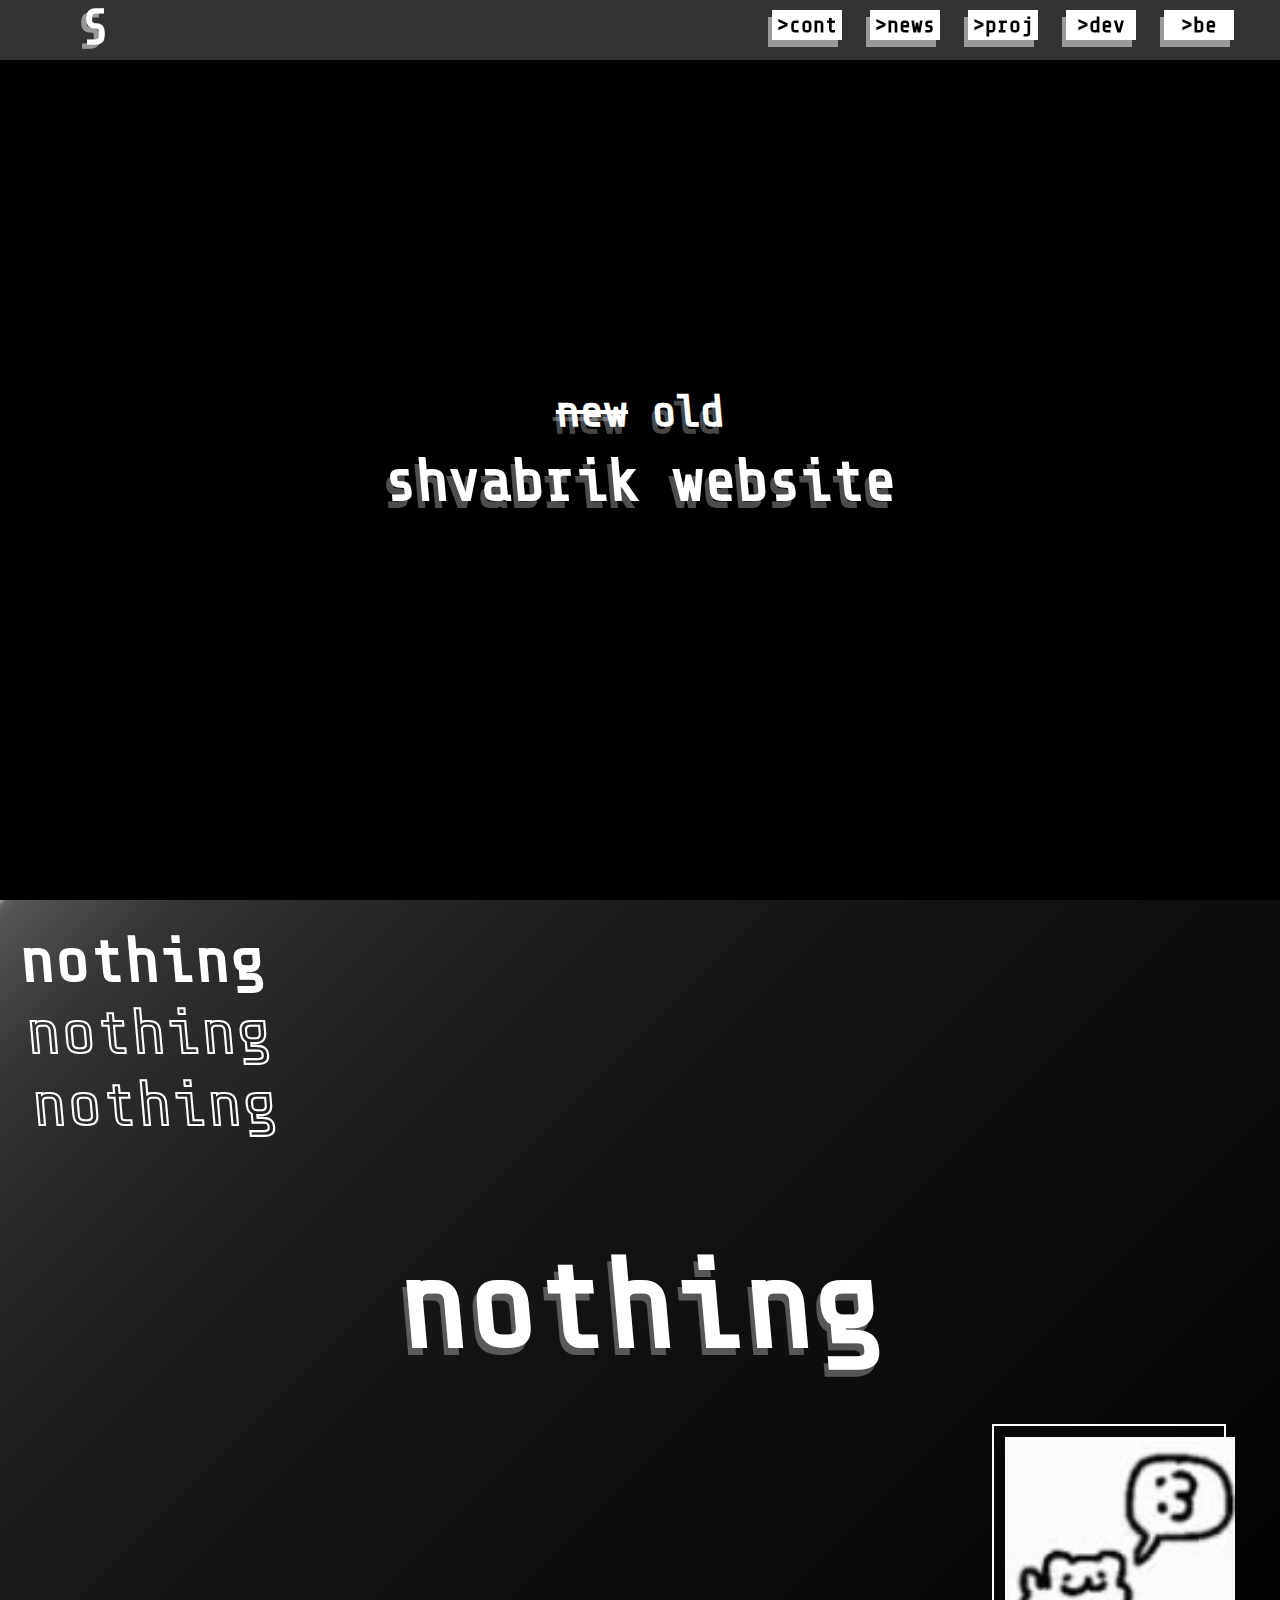
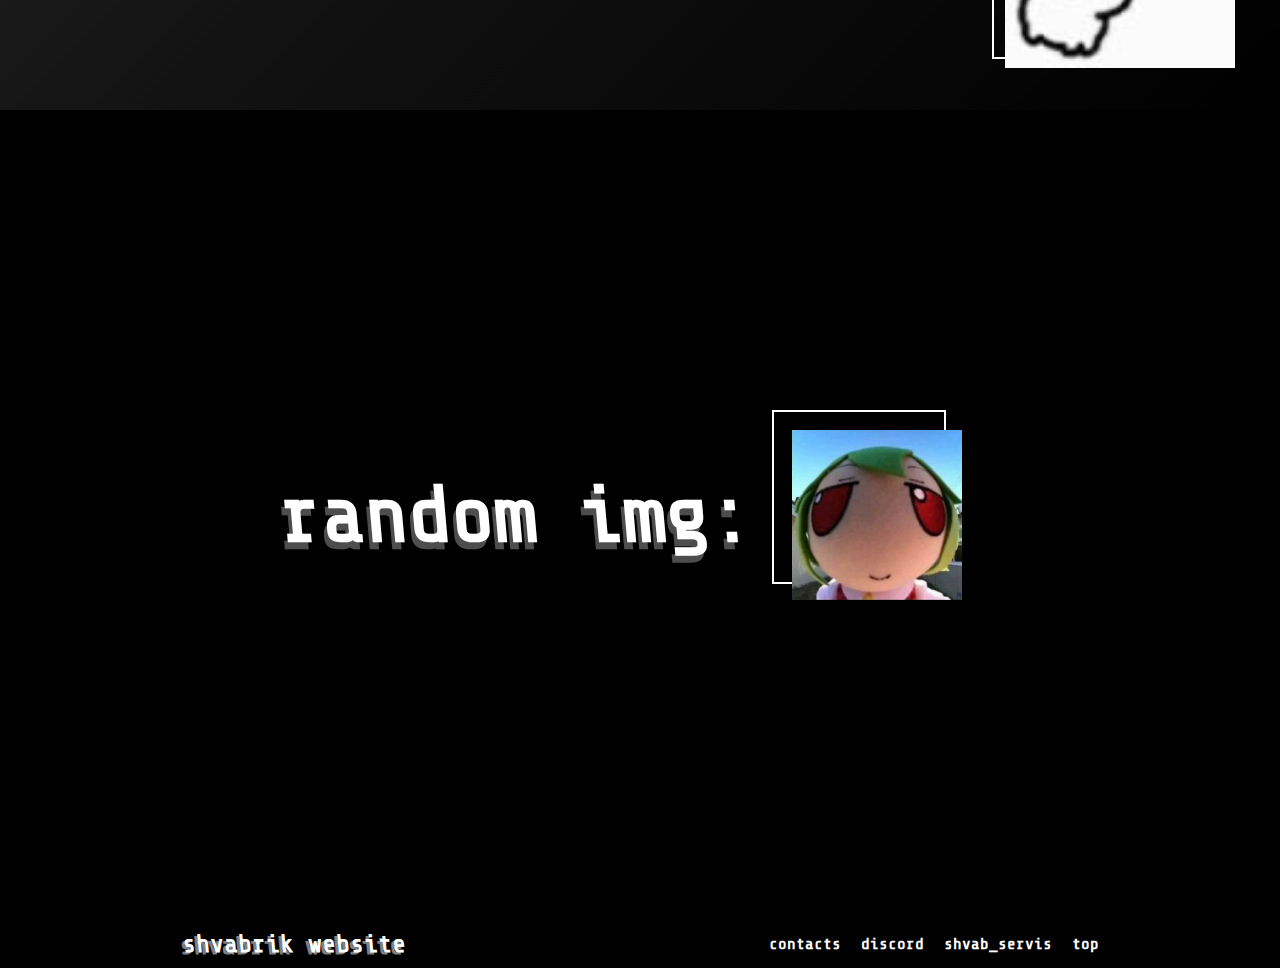
<file: Assets/Old/index.html>
<!DOCTYPE html>
<html lang="en">
    <head>
        <meta charset="UTF-8">
        <meta name="viewport" content="width=device-width, initial-scale=1.0">
        <title>Main</title>
        <link href="index_style.css" rel="stylesheet"/>
        <link href="styles/global/default_style.css" rel="stylesheet"/>
        <link href="styles/global/header_style.css" rel="stylesheet"/>
        <link href="styles/global/footer_style.css" rel="stylesheet"/>
        <link href="styles/global/alt_header_style.css" rel="stylesheet"/>
    </head>
    <body>
        <header>
            <h1 style="color: white;">S</h1>
            <nav style="color: white;" class="menu fa-solid fa-bars fa-2xl">
                <ul>
                    <li class="list invisible">cont</li>
                    <li class="list invisible">news</li>
                    <li class="list invisible">proj</li>
                    <li class="list invisible">dev</li>
                    <li class="list invisible">be</li>
                </ul>
            </nav>
            <nav class="desktop">
                <ul>
                    <li class="button invisible"><a href="htmls/contacts.html">>cont</a></li>
                    <li class="button invisible"><a href="">>news</a></li>
                    <li class="button invisible"><a href="">>proj</a></li>
                    <li class="button invisible"><a href="">>dev</a></li>
                    <li class="button invisible"><a href="htmls/bebebe.html">>be</a></li>
                </ul>
            </nav>
        </header>
        <main>
            <div class="top" id="top">
                <h2 style="color: white;"><del>new</del> old</h2>
                <h1 style="color: white;">shvabrik website</h1>
            </div>
            <div class="center">
                <div class="c_top"><h5 style="color: white;">nothing <span style="color: rgba(255, 255, 255, 0); -webkit-text-stroke: 0.1px white;">nothing nothing</span></h5></div>
                <div class="c_center"><h2 style="color: white;">nothing</h2></div>
                <div class="c_bottom"><div class="img"><div class="bodern"></div><img src="media/IMG_3533.JPEG" alt=":3"></div></div>
            </div>
            <div class="bottom">
                <h2 style="color: white;">random img:</h2>
                <div class="img"><div class="bodern"></div><img src="media/IMG_0823.JPEG" alt="where is the photo?"></div>
            </div>
            <div class="alt_header">
                <p style="color: white;">oops, header doesn't work :(</p>
                <nav>
                    <ul>
                        <li class="button invisible"><a href="htmls/contacts.html">>cont</a></li>
                        <li class="button invisible"><a href="">>news</a></li>
                        <li class="button invisible"><a href="">>proj</a></li>
                        <li class="button invisible"><a href="">>dev</a></li>
                        <li class="button invisible"><a href="htmls/bebebe.html">>be</a></li>
                    </ul>
                </nav>
            </div>
        </main>
        <footer>
            <p style="color: white;">shvabrik website</p>
            <ul>
                <li class="invisible"><a href="htmls/contacts.html">contacts</a></li>
                <li class="invisible"><a href="https://discord.gg/7426WRwZDf" target="_blank">discord</a></li>
                <li class="invisible"><a href="htmls/shvabserv.html" target="blank">shvab_servis</a></li>
                <li class="invisible"><a href="#top">top</a></li>
            </ul>
        </footer>
    </body>
</html>
</file>
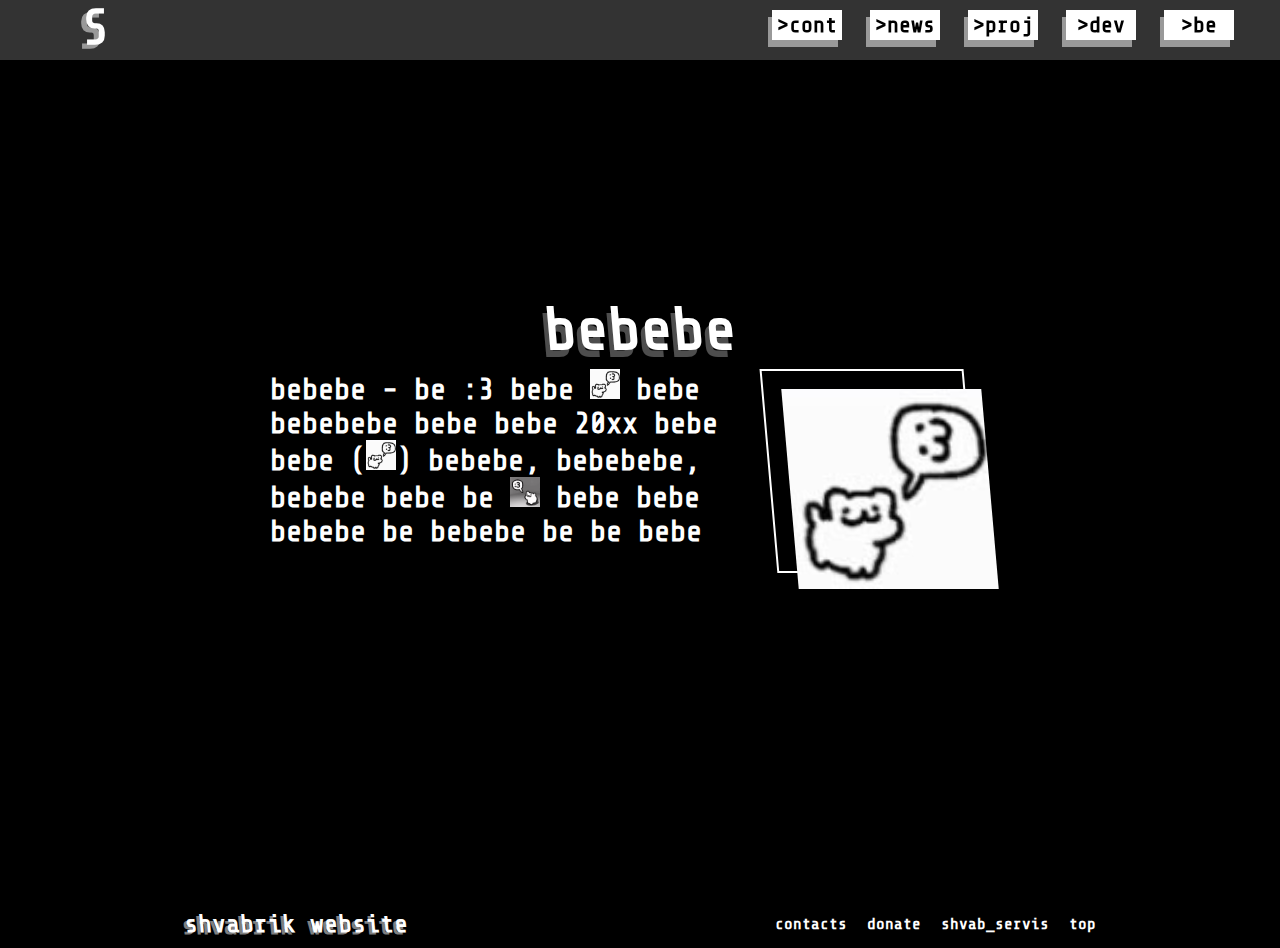
<file: htmls/bebebe.html>
<!DOCTYPE html>
<html lang="en">
    <head>
        <meta charset="UTF-8">
        <meta name="viewport" content="width=device-width, initial-scale=1.0">
        <title>bebebe</title>
        <link href="../styles/bebebe_style.css" rel="stylesheet"/>
        <link href="../styles/global/default_style.css" rel="stylesheet"/>
        <link href="../styles/global/header_style.css" rel="stylesheet"/>
        <link href="../styles/global/footer_style.css" rel="stylesheet"/>
        <link href="../styles/global/alt_header_style.css" rel="stylesheet"/>
    </head>
    <body>
        <header>
            <h1 style="color: white;">S</h1>
            <nav style="color: white;" class="menu fa-solid fa-bars fa-2xl">
                <ul>
                    <li class="list invisible">cont</li>
                    <li class="list invisible">news</li>
                    <li class="list invisible">proj</li>
                    <li class="list invisible">dev</li>
                    <li class="list invisible">be</li>
                </ul>
            </nav>
            <nav class="desktop">
                <ul>
                    <li class="button invisible"><a href="htmls/contacts.html">>cont</a></li>
                    <li class="button invisible"><a href="">>news</a></li>
                    <li class="button invisible"><a href="">>proj</a></li>
                    <li class="button invisible"><a href="">>dev</a></li>
                    <li class="button invisible"><a href="">>be</a></li>
                </ul>
            </nav>
        </header>
        <main>
            <div class="top">
                <h1 style="color: white;">bebebe</h1>
                <div class="container">
                        <p style="color: white;">bebebe - be :3 bebe  <img class="small" src="../media/IMG_3533.JPEG" alt=":3"> bebe bebebebe bebe bebe 20xx bebe bebe
                                                    (<img class="small" src="../media/IMG_3533.JPEG" alt="w:3">) bebebe, bebebebe, bebebe bebe be <img class="small" src="../media/IMG_6735.gif" alt=":3"> bebe bebe bebebe be bebebe be be bebe</p>
                    <div class="img"><div class="bodern"></div><img src="../media/IMG_3533.JPEG" alt="where is the photo?">
                    </div>
                </div>
            </div>
            <div class="center">

            </div>
            <div class="bottom">

            </div>
            <div class="alt_header">
                <p style="color: white;">oops, header doesn't work :(</p>
                <nav>
                    <ul>
                        <li class="button invisible"><a href="htmls/contacts.html">>cont</a></li>
                        <li class="button invisible"><a href="">>news</a></li>
                        <li class="button invisible"><a href="">>proj</a></li>
                        <li class="button invisible"><a href="">>dev</a></li>
                        <li class="button invisible"><a href="">>be</a></li>
                    </ul>
                </nav>
            </div>
        </main>
        <footer>
            <p style="color: white;">shvabrik website</p>
            <ul>
                <li class="invisible"><a href="htmls/contacts.html">contacts</a></li>
                <li class="invisible"><a href="">donate</a></li>
                <li class="invisible"><a href="">shvab_servis</a></li>
                <li class="invisible"><a href="">top</a></li>
            </ul>
        </footer>
    </body>
    </body>
</html>
</file>
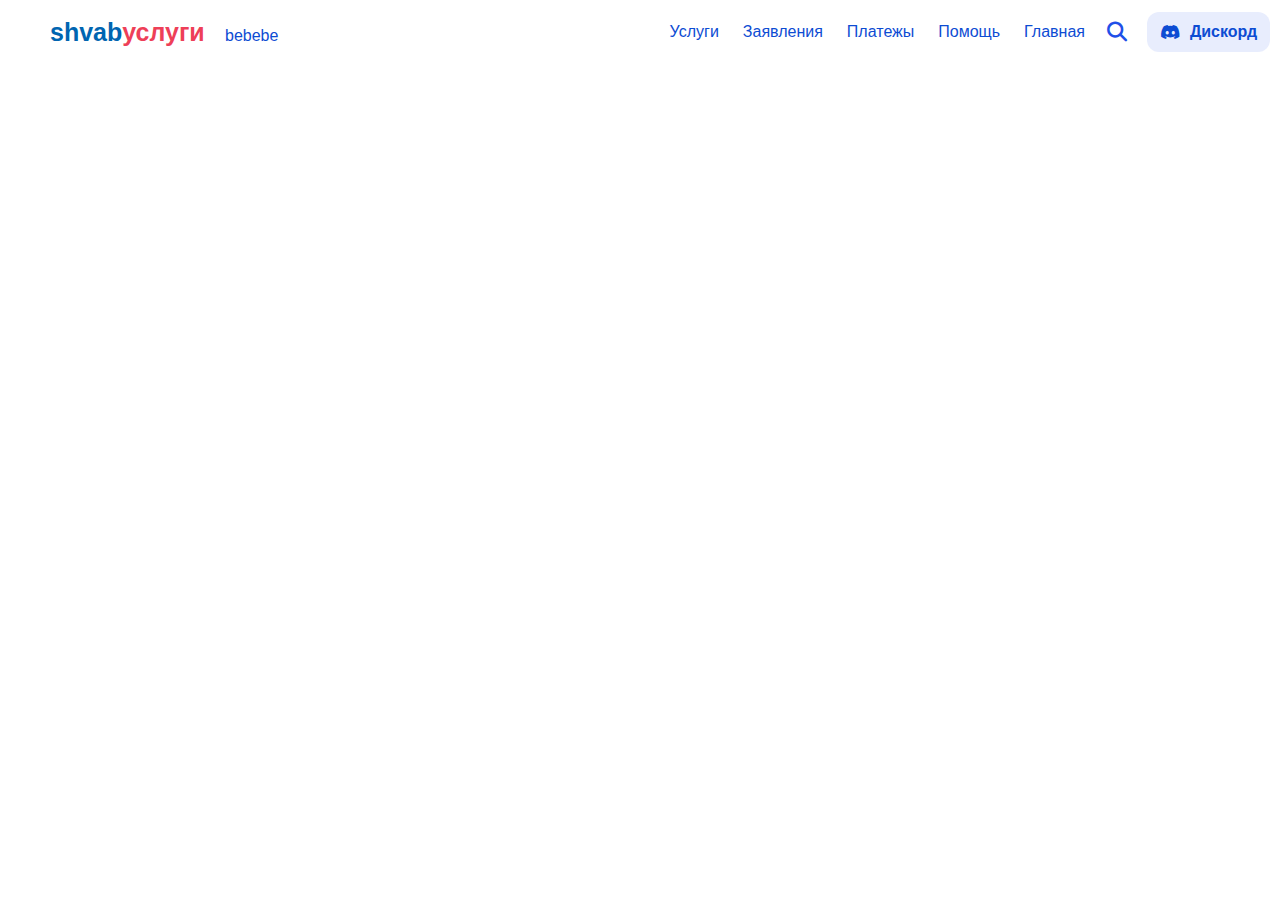
<file: htmls/shvabserv.html>
<!DOCTYPE html>
<html lang="ru">
    <head>
        <meta charset="UTF-8">
        <meta name="viewport" content="width=device-width, initial-scale=1.0">
        <title>shvabуслуги.рф</title>
        <link href="../styles/shvabserv_style.css" rel="stylesheet"/>
    </head>
    <body>
        <header>
            <div class="center">
                <div class="container">
                    <nav class="menu fa-solid fa-bars fa-2xl" style="margin: 10px; color: rgb(31, 80, 232);">
                        <ul style="display: none;">
                            <li class="list invisible">Услуги</li>
                            <li class="list invisible">Заявления</li>
                            <li class="list invisible">Платежы</li>
                            <li class="list invisible">Помощь</li>
                            <li class="list invisible">Главная</li>
                        </ul>
                    </nav>
                    <div class="logo">
                        <h1 style="color: rgb(0, 101, 177);">shvab</h1>
                        <h1 style="color: rgb(238, 63, 88);">услуги</h1>
                    </div>
                    <p>bebebe</p>
                </div>
                <div class="container">
                    <nav class="normal">
                        <ul>
                            <li class="invisible"><a href="">Услуги</a></li>
                            <li class="invisible"><a href="">Заявления</a></li>
                            <li class="invisible"><a href="">Платежы</a></li>
                            <li class="invisible"><a href="">Помощь</a></li>
                            <li class="invisible"><a href="">Главная</a></li>
                            <il class="invisible" style="margin: 10px;"><i class="fa-solid fa-magnifying-glass fa-lg" style="color: rgb(31, 80, 232);"></i></il>
                        </ul>
                    </nav>
                    <a href="" class="discord"><i class="fa-brands fa-discord"></i>Дискорд</a>
                </div>
            </div>
        </header>
        <main>
            <div class="top">
                <div class="cart">

                </div>

            </div>
        </main>
    </body>
</html>
</file>
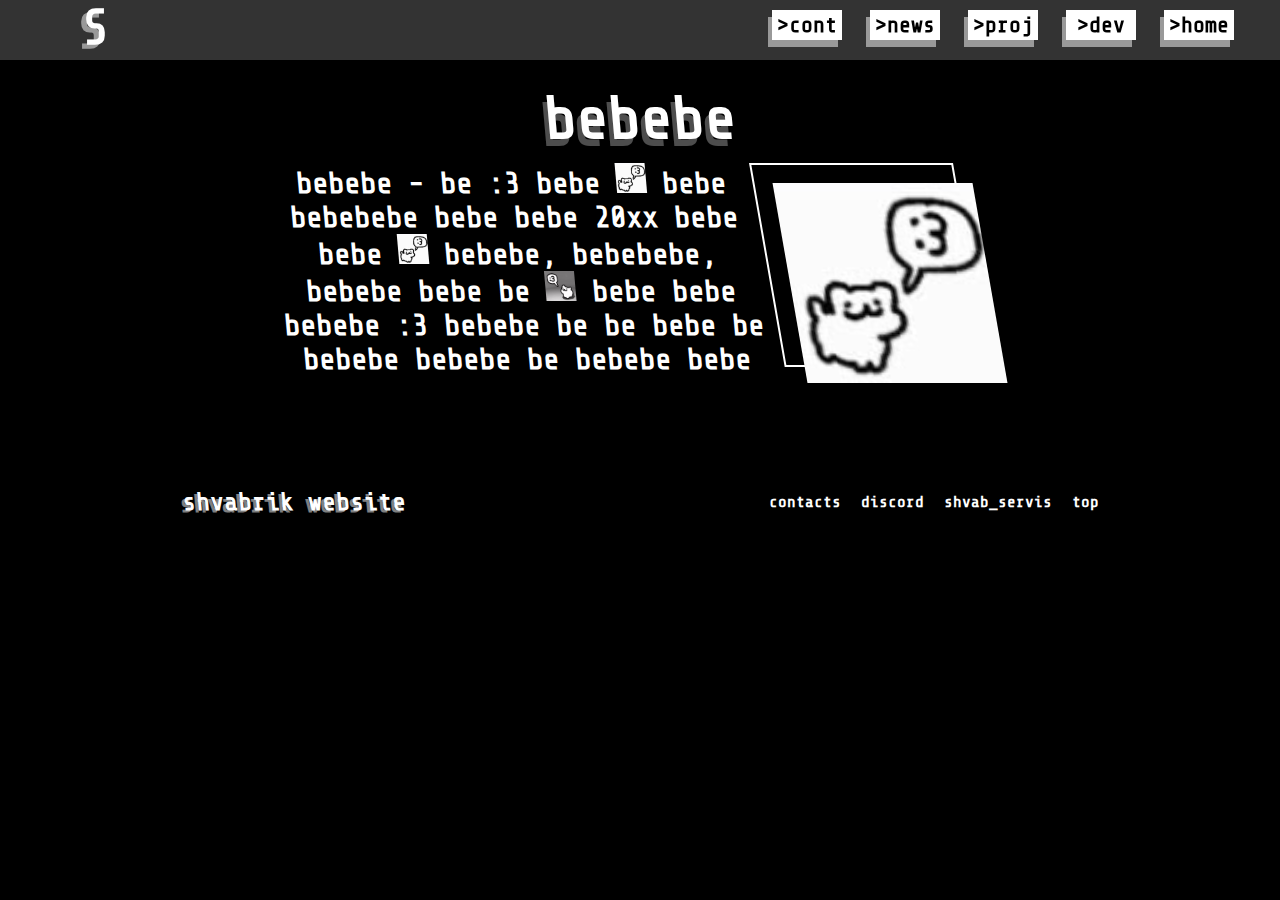
<file: Assets/Old/htmls/bebebe.html>
<!DOCTYPE html>
<html lang="en">
    <head>
        <meta charset="UTF-8">
        <meta name="viewport" content="width=device-width, initial-scale=1.0">
        <title>bebebe</title>
        <link href="../styles/bebebe_style.css" rel="stylesheet"/>
        <link href="../styles/global/default_style.css" rel="stylesheet"/>
        <link href="../styles/global/header_style.css" rel="stylesheet"/>
        <link href="../styles/global/footer_style.css" rel="stylesheet"/>
        <link href="../styles/global/alt_header_style.css" rel="stylesheet"/>
    </head>
    <body>
        <header>
            <h1 style="color: white;">S</h1>
            <nav style="color: white;" class="menu fa-solid fa-bars fa-2xl">
                <ul>
                    <li class="list invisible">cont</li>
                    <li class="list invisible">news</li>
                    <li class="list invisible">proj</li>
                    <li class="list invisible">dev</li>
                    <li class="list invisible">be</li>
                </ul>
            </nav>
            <nav class="desktop">
                <ul>
                    <li class="button invisible"><a href="contacts.html">>cont</a></li>
                    <li class="button invisible"><a href="">>news</a></li>
                    <li class="button invisible"><a href="">>proj</a></li>
                    <li class="button invisible"><a href="">>dev</a></li>
                    <li class="button invisible"><a href="../index.html">>home</a></li>
                </ul>
            </nav>
        </header>
        <main>
            <div class="top" id="top">
                <h1 style="color: white;">bebebe</h1>
                <div class="container">
                    <p style="color: white;">bebebe - be :3 bebe  <img class="small" src="../media/IMG_3533.JPEG" alt=":3"> bebe bebebebe bebe bebe 20xx bebe bebe <img class="small" src="../media/IMG_3533.JPEG" alt=":3"> bebebe, bebebebe, bebebe bebe be <img class="small" src="../media/IMG_6735.gif" alt=":3"> <span>bebe bebe bebebe :3 bebebe be be bebe be bebebe bebebe be bebebe bebe</span></p>
                    <div class="img"><div class="bodern"></div><img src="../media/IMG_3533.JPEG" alt="where is the photo?"></div>
                </div>
            </div>
            <div class="center">

            </div>
            <div class="bottom">

            </div>
            <div class="alt_header">
                <p style="color: white;">oops, header doesn't work :(</p>
                <nav>
                    <ul>
                        <li class="button invisible"><a href="contacts.html">>cont</a></li>
                        <li class="button invisible"><a href="">>news</a></li>
                        <li class="button invisible"><a href="">>proj</a></li>
                        <li class="button invisible"><a href="">>dev</a></li>
                        <li class="button invisible"><a href="../index.html">>home</a></li>
                    </ul>
                </nav>
            </div>
        </main>
        <footer>
            <p style="color: white;">shvabrik website</p>
            <ul>
                <li class="invisible"><a href="contacts.html">contacts</a></li>
                <li class="invisible"><a href="https://discord.gg/7426WRwZDf" target="blank">discord</a></li>
                <li class="invisible"><a href="shvabserv.html">shvab_servis</a></li>
                <li class="invisible"><a href="#top">top</a></li>
            </ul>
        </footer>
    </body>
    </body>
</html>
</file>
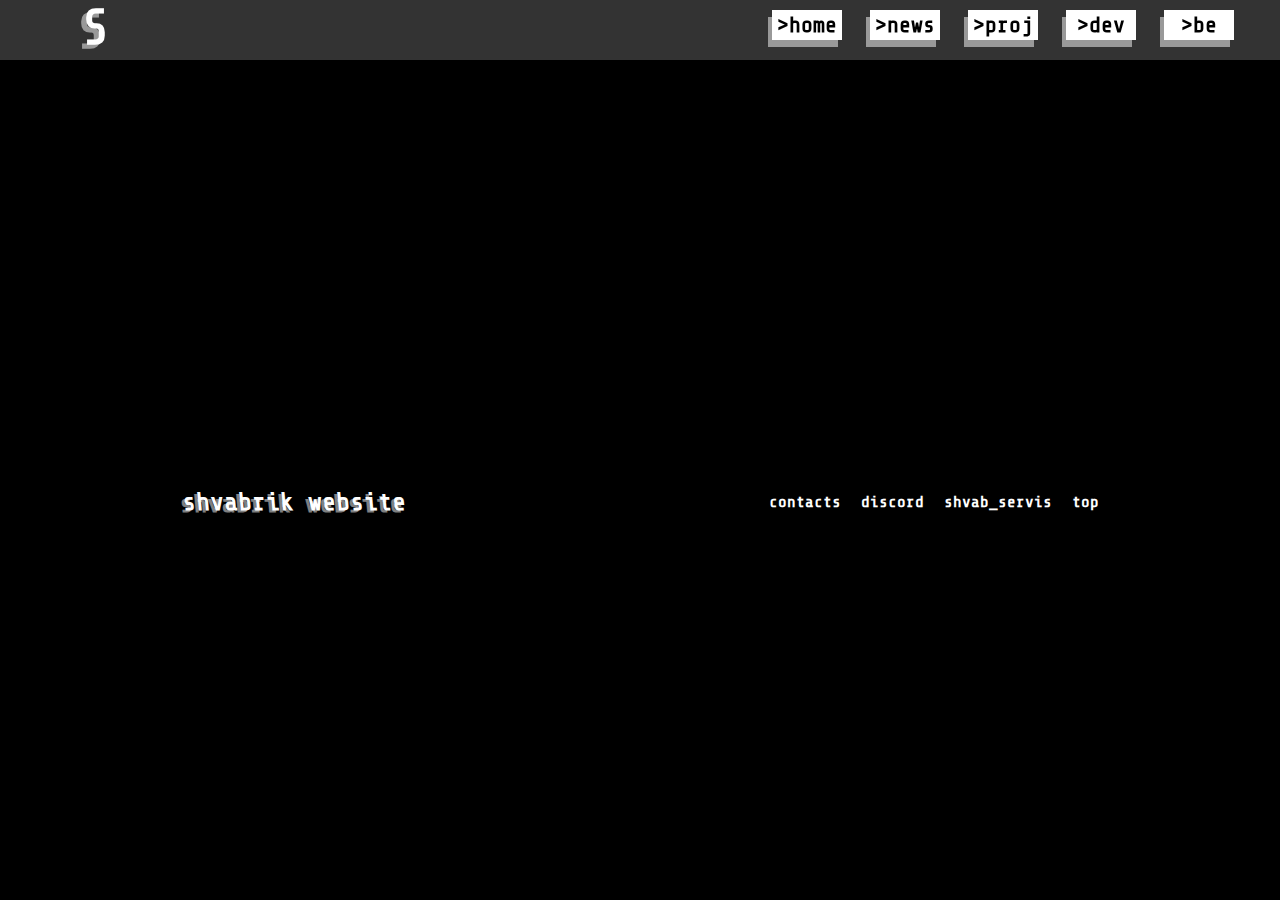
<file: Assets/Old/htmls/contacts.html>
<!DOCTYPE html>
<html lang="en">
    <head>
        <meta charset="UTF-8">
        <meta name="viewport" content="width=device-width, initial-scale=1.0">
        <title>bebebe</title>
        <link href="../styles/bebebe_style.css" rel="stylesheet"/>
        <link href="../styles/global/default_style.css" rel="stylesheet"/>
        <link href="../styles/global/header_style.css" rel="stylesheet"/>
        <link href="../styles/global/footer_style.css" rel="stylesheet"/>
        <link href="../styles/global/alt_header_style.css" rel="stylesheet"/>
    </head>
    <body>
        <header>
            <h1 style="color: white;">S</h1>
            <nav style="color: white;" class="menu fa-solid fa-bars fa-2xl">
                <ul>
                    <li class="list invisible">cont</li>
                    <li class="list invisible">news</li>
                    <li class="list invisible">proj</li>
                    <li class="list invisible">dev</li>
                    <li class="list invisible">be</li>
                </ul>
            </nav>
            <nav class="desktop">
                <ul>
                    <li class="button invisible"><a href="../index.html">>home</a></li>
                    <li class="button invisible"><a href="">>news</a></li>
                    <li class="button invisible"><a href="">>proj</a></li>
                    <li class="button invisible"><a href="">>dev</a></li>
                    <li class="button invisible"><a href="bebebe.html">>be</a></li>
                </ul>
            </nav>
        </header>
        <main>
            <div class="top" id="top">

            </div>
            <div class="center">

            </div>
            <div class="bottom">

            </div>
            <div class="alt_header">
                <p style="color: white;">oops, header doesn't work :(</p>
                <nav>
                    <ul>
                        <li class="button invisible"><a href="../index.html">>home</a></li>
                        <li class="button invisible"><a href="">>news</a></li>
                        <li class="button invisible"><a href="">>proj</a></li>
                        <li class="button invisible"><a href="">>dev</a></li>
                        <li class="button invisible"><a href="bebebe.html">>be</a></li>
                    </ul>
                </nav>
            </div>
        </main>
        <footer>
            <p style="color: white;">shvabrik website</p>
            <ul>
                <li class="invisible"><a href="contacts.html">contacts</a></li>
                <li class="invisible"><a href="https://discord.gg/7426WRwZDf" target="_blank">discord</a></li>
                <li class="invisible"><a href="shvabserv.html" target="_blank">shvab_servis</a></li>
                <li class="invisible"><a href="#top">top</a></li>
            </ul>
        </footer>
    </body>
    </body>
</html>
</file>
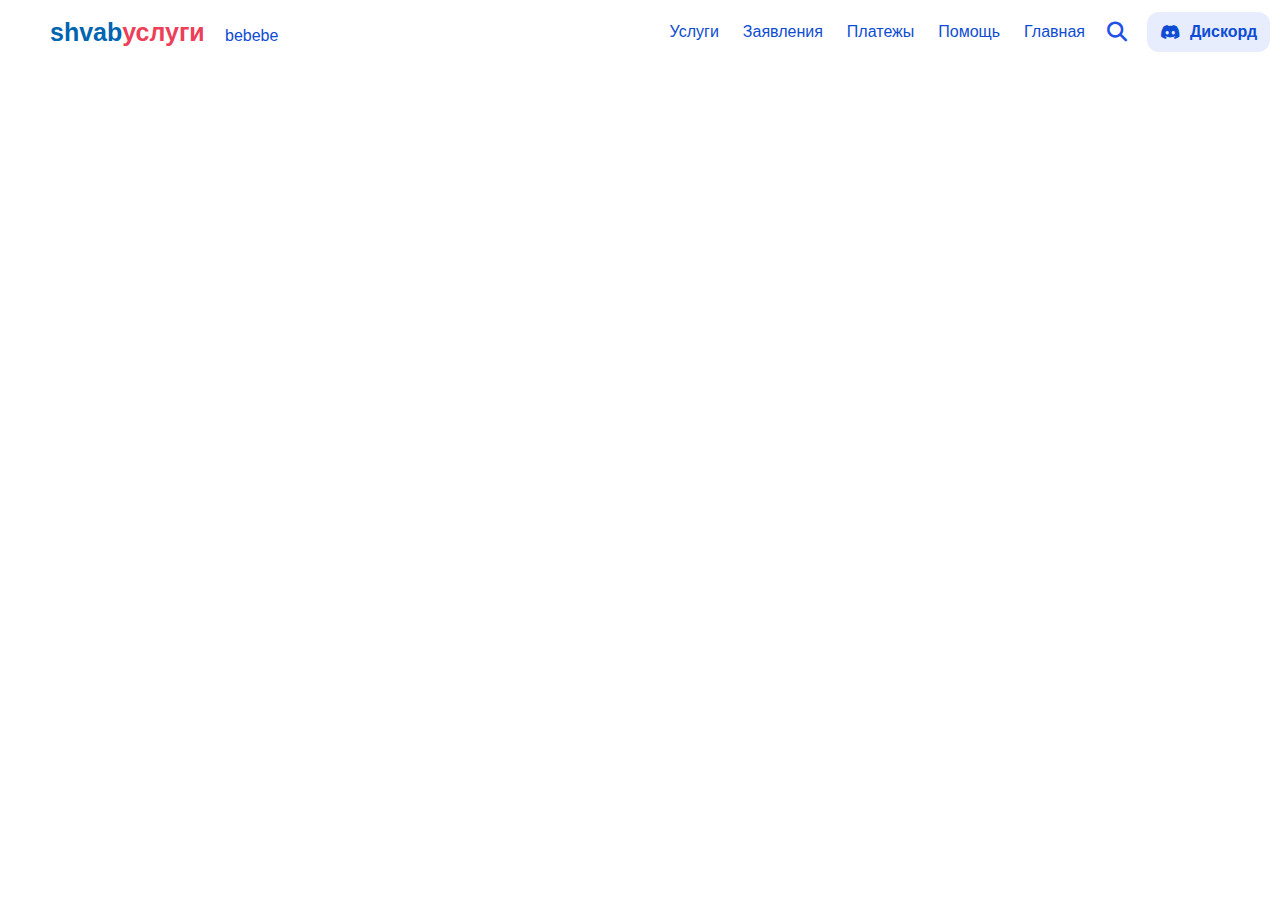
<file: Assets/Old/htmls/shvabserv.html>
<!DOCTYPE html>
<html lang="ru">
    <head>
        <meta charset="UTF-8">
        <meta name="viewport" content="width=device-width, initial-scale=1.0">
        <title>shvabуслуги.рф</title>
        <link href="../styles/shvabserv_style.css" rel="stylesheet"/>
    </head>
    <body>
        <header>
            <div class="center">
                <div class="container">
                    <nav class="menu fa-solid fa-bars fa-2xl" style="margin: 10px; color: rgb(31, 80, 232);">
                        <ul style="display: none;">
                            <li class="list invisible">Услуги</li>
                            <li class="list invisible">Заявления</li>
                            <li class="list invisible">Платежы</li>
                            <li class="list invisible">Помощь</li>
                            <li class="list invisible">Главная</li>
                        </ul>
                    </nav>
                    <div class="logo">
                        <h1 style="color: rgb(0, 101, 177);">shvab</h1>
                        <h1 style="color: rgb(238, 63, 88);">услуги</h1>
                    </div>
                    <p>bebebe</p>
                </div>
                <div class="container">
                    <nav class="normal">
                        <ul>
                            <li class="invisible"><a href="">Услуги</a></li>
                            <li class="invisible"><a href="">Заявления</a></li>
                            <li class="invisible"><a href="">Платежы</a></li>
                            <li class="invisible"><a href="">Помощь</a></li>
                            <li class="invisible"><a href="../index.html">Главная</a></li>
                            <il class="invisible" style="margin: 10px;"><i class="fa-solid fa-magnifying-glass fa-lg" style="color: rgb(31, 80, 232);"></i></il>
                        </ul>
                    </nav>
                    <a href="https://discord.gg/7426WRwZDf" class="discord" target="_blank"><i class="fa-brands fa-discord"></i>Дискорд</a>
                </div>
            </div>
        </header>
        <main>
            <div class="top">
                <div class="cart">

                </div>

            </div>
        </main>
    </body>
</html>
</file>
<file: Assets/Old/index_style.css>
main {
    display: flex;
    flex-direction: column;
    min-width: 307px;
}

main .top {
    display: flex;
    align-items: center;
    justify-content: center;
    flex-direction: column;
    font-size: 30px;
    height: 100vh;
    min-height: 478px;
    z-index: -1;
}

main .top h1, main .top h2 {
    text-wrap: balance;
    text-align: center;
    width: 80%;
    margin: 5px;
    transform: skew(5deg);
    text-shadow: -4px 7px rgba(255, 255, 255, 0.3);
    user-select: none;
}

main .center {
    display: flex;
    flex-wrap: wrap;
    align-items: center;
    justify-content: center;
    flex-direction: column;
    background: linear-gradient(135deg, rgb(170, 170, 170), 1%, black);
    font-size: 40px;
    height: 90vh;
    min-height: 478px;
    z-index: -1;
}

main .center .c_top, main .center .c_center, main .center .c_bottom{
    height: 33%;
    width: 99%;

}

main .center .c_center {
    display: flex;
    justify-content: center;
    align-items: center;
}

main .center .c_bottom {
    display: flex;
    justify-content: right;
    align-items: end;
}

main .center .c_top h5 {
    width: 23vw;
    font-size: 5vw;
    margin: 20px;
    transform: skew(5deg);
    user-select: none;
    z-index: -1;
}

main .center .c_center h2 {
    font-size: 10vw;
    transform: skew(5deg);
    text-shadow: -4px 7px rgba(255, 255, 255, 0.3);
    user-select: none;
}

main .center .c_bottom .img {
    margin: 3vw;
    height: 19vw;
    width: 19vw;
    transition: 0.2s;
}

main .center .c_bottom .img .bodern {
    position: absolute;
    height: 18vw;
    width: 18vw;
    border: 2px solid white;
    z-index: -1;
    transition: 0.2s;
}

main .center .c_bottom .img img{
    margin: 1vw;
    height: 18vw;
    width: 18vw;
    transition: 0.2s;
}

main .bottom {
    display: flex;
    flex-wrap: wrap;
    align-items: center;
    text-align: center;
    justify-content: center;
    font-size: 40px;
    height: 90vh;
    min-height: 478px;
    z-index: -1;
}

main .bottom h2 {
    font-size: 80px;
    transform: skew(5deg);
    text-shadow: -4px 7px rgba(255, 255, 255, 0.3);
    user-select: none;
}

main .bottom .img {
    margin: 20px;
    height: 210px;
    width: 210px;
}

main .bottom .img .bodern {
    position: absolute;
    height: 170px;
    width: 170px;
    border: 2px solid white;
    z-index: -1;
}

main .bottom .img img{
    margin: 20px;
    height: 170px;
    width: 170px;
}



@media screen and (max-width: 800px) {
    main .center .c_bottom .img img {
        height: 160px;
        width: 160px;
    }
    main .center .c_bottom .img .bodern {
        height: 160px;
        width: 160px;
    }
    main .center .c_bottom .img {
        height: 200px;
        width: 200px;
    }
}

@media screen and (max-width: 530px) {
    main .center .c_top h5 {
        display: none;
    }
    main .center .c_center h2  {
        font-size: 60px;
    }
    main .bottom h2  {
        font-size: 60px;
    }
    main .center .c_bottom img {
        display: none;
    }
    main .center .c_bottom .bodern  {
        display: none;
    }
}

@media screen and (max-width: 725px) {
    main .bottom h2 {
        width: 80%;
    }
}
</file>
<file: Assets/Old/styles/global/header_style.css>
header {
    display: flex;
    flex-wrap: wrap;
    align-items: center;
    flex-direction: row;
    background-color: rgba(51,51,51);
    box-shadow: -7px 10px 20px black;
    position: fixed;
    min-width: 307px;
    top: 0;
    left: 0;
    right: 0;
    height: 60px;
    z-index: 999999;
}

header h1 {
    user-select: none;
    font-size: 50px;
    text-shadow: -5px 4px rgba(255, 255, 255, 0.5);
}

header nav.desktop {
    width: 80%;
    height: 100%;
    
}

header a {
    color: black;
    font-size: 22px;
    user-select: none;
}

header nav.desktop ul {
    display: flex;
    flex-wrap: wrap;
    align-items: center;
    flex-direction: row;
    justify-content: right;
    margin-block-start: 0;
    margin-block-end: 0;
    height: 100%;
}

header nav.desktop ul li.button {
    display: flex;
    align-items: center;
    justify-content: center;
    margin: 0px 14px 10px;
    user-select: none;
    height: 30px;
    width: 70px;
    background-color: white;
    box-shadow: -4px 7px rgba(255, 255, 255, 0.5);
    transition: 0.2s;
}

header nav.menu {
    display: flex;
    align-items: center;
    margin: 5px;
}

header nav.menu ul {
    display: none;
}
header nav.menu ul li {
    display: none;
}

@media (hover: hover) { 
    header nav.desktop ul li.button:hover {
        transform: scale(1.1);
    }
    header nav.desktop ul li.button:active {
        transform: scale(1.1);
    }
}

header nav.desktop ul li.button:active {
    transform: translateY(7px) translateX(-4px);
    box-shadow: none;
}


@media screen and (max-width: 776px) {
    header {
        justify-content: space-between;
    }
    header h1 {
        margin: 0px 10px 4px 15px;
    }
    header nav.desktop {
        display: none;
    }
}

@media screen and (min-width: 777px) {
    header {
        justify-content: space-around;
    }
    header h1 {
        margin: 0px 50px 4px 50px;
    }
    header nav.menu {
        display: none;
    }
}
</file>
<file: Assets/Old/styles/global/footer_style.css>
footer {
    display: flex;
    flex-wrap: wrap;
    align-items: center;
    justify-content: space-around;
    flex-direction: row;
    background-color: rgb(0, 0, 0);
    min-width: 295px;
    bottom: 0;
    left: 0;
    right: 0;
}

footer p {
    user-select: none;
    font-size: 25px;
    margin: 10px;
    transform: skew(5deg);
    text-shadow: -3px 2px rgba(255, 255, 255, 0.5);
}

footer ul {
    display: flex;
    flex-wrap: wrap;
    align-items: center;
    justify-content: center;
    flex-direction: row;
    margin-block-start: 0;
    margin-block-end: 0;
    height: 100%;
}

footer ul li {
    margin: 10px;
    transition: 0.2s;
    user-select: none;
}

footer a {
    color: white;
    font-size: 16px;
    user-select: none;
}

footer ul li:active {
    transform: skew(5deg);
    text-shadow: -2px 3px rgba(255, 255, 255, 0.3);
}

@media (hover: hover) { 
    footer ul li:hover {
        transform: scale(1.2);
    }
    footer ul li:active {
        transform: skew(5deg) scale(1.2);
    }
}
</file>
<file: Assets/Old/styles/global/alt_header_style.css>
main .alt_header {
    display: flex;
    align-items: center;
    text-align: center;
    justify-content: center;
    flex-direction: column;
}

main .alt_header p {
    user-select: none;
    font-size: 32px;
}

main .alt_header nav {
    margin: 10px 0px;
}

main .alt_header nav ul {
    display: flex;
    flex-wrap: wrap;
    align-items: center;
    justify-content: center;
    margin-block-start: 0;
    margin-block-end: 0;
    height: 100%;
}

main .alt_header nav ul li.button {
    display: flex;
    align-items: center;
    justify-content: center;
    margin: 10px;
    user-select: none;
    height: 40px;
    width: 80px;
    background-color: white;
    box-shadow: -4px 7px rgba(255, 255, 255, 0.5);
    transition: 0.2s;
}

main .alt_header a {
    color: black;
    font-size: 30px;
    user-select: none;
}

@media (hover: hover) { 
    main .alt_header nav ul li.button:hover {
        transform: scale(1.1);
    }
    main .alt_header nav ul li.button:active {
        transform: scale(1.1);
    }
}

main .alt_header nav ul li.button:active {
    transform: translateY(7px) translateX(-4px);
    box-shadow: none;
}

@media screen and (min-width: 777px) {
    main .alt_header {
        display: none;
    }
}
</file>
<file: styles/bebebe_style.css>
main {
    display: flex;
    flex-direction: column;
    min-width: 297px;
}
main .top {
    display: flex;
    flex-wrap: wrap;
    align-items: center;
    justify-content: center;
    flex-direction: column;
    font-size: 30px;
    height: 100vh;
    min-height: 478px;
    z-index: -1;
}

main .top h1 {
    text-align: center;
    width: 80%;
    margin: 5px;
    transform: skew(5deg);
    text-shadow: -4px 7px rgba(255, 255, 255, 0.3);
    user-select: none;
}

main .top .container {
    display: flex;
    flex-wrap: wrap;
    height: 240px;
    width: 740px;
}

main .top .container p {
    height: 240px;
    width: 500px;
}

main .top .container .img {
    transform: skew(5deg);
    height: 240px;
    width: 240px;
    transition: 0.2s;
}

main .top .container .img .bodern {
    position: absolute;
    height: 200px;
    width: 200px;
    border: 2px solid white;
    z-index: -1;
    transition: 0.2s;
}

main .top .container .img img{
    margin: 20px;
    height: 200px;
    width: 200px;
    transition: 0.2s;
}
</file>
<file: styles/global/header_style.css>
header {
    display: flex;
    flex-wrap: wrap;
    align-items: center;
    flex-direction: row;
    background-color: rgba(51,51,51);
    box-shadow: -7px 10px 20px black;
    position: fixed;
    min-width: 295px;
    top: 0;
    left: 0;
    right: 0;
    height: 60px;
    z-index: 999999;
}

header h1 {
    user-select: none;
    font-size: 50px;
    text-shadow: -5px 4px rgba(255, 255, 255, 0.5);
}

header nav.desktop {
    width: 80%;
    height: 100%;
    
}

header a {
    color: black;
    font-size: 22px;
    user-select: none;
}

header nav.desktop ul {
    display: flex;
    flex-wrap: wrap;
    align-items: center;
    flex-direction: row;
    justify-content: right;
    margin-block-start: 0;
    margin-block-end: 0;
    height: 100%;
}

header nav.desktop ul li.button {
    display: flex;
    align-items: center;
    justify-content: center;
    margin: 0px 14px 10px;
    user-select: none;
    height: 30px;
    width: 70px;
    background-color: white;
    box-shadow: -4px 7px rgba(255, 255, 255, 0.5);
    transition: 0.2s;
}

header nav.menu {
    display: flex;
    align-items: center;
    margin: 5px;
}

header nav.menu ul {
    display: none;
}
header nav.menu ul li {
    display: none;
}

@media (hover: hover) { 
    header nav.desktop ul li.button:hover {
        transform: scale(1.1);
    }
    header nav.desktop ul li.button:active {
        transform: scale(1.1);
    }
}

header nav.desktop ul li.button:active {
    transform: translateY(7px) translateX(-4px);
    box-shadow: none;
}


@media screen and (max-width: 776px) {
    header {
        justify-content: space-between;
    }
    header h1 {
        margin: 0px 10px 4px 15px;
    }
    header nav.desktop {
        display: none;
    }
}

@media screen and (min-width: 777px) {
    header {
        justify-content: space-around;
    }
    header h1 {
        margin: 0px 50px 4px 50px;
    }
    header nav.menu {
        display: none;
    }
}
</file>
<file: styles/global/footer_style.css>
footer {
    display: flex;
    flex-wrap: wrap;
    align-items: center;
    justify-content: space-around;
    flex-direction: row;
    background-color: rgb(0, 0, 0);
    min-width: 295px;
    bottom: 0;
    left: 0;
    right: 0;
}

footer p {
    user-select: none;
    font-size: 25px;
    margin: 10px;
    transform: skew(5deg);
    text-shadow: -3px 2px rgba(255, 255, 255, 0.5);
}

footer ul {
    display: flex;
    flex-wrap: wrap;
    align-items: center;
    justify-content: center;
    flex-direction: row;
    margin-block-start: 0;
    margin-block-end: 0;
    height: 100%;
}

footer ul li {
    margin: 10px;
    transition: 0.2s;
    user-select: none;
}

footer a {
    color: white;
    font-size: 16px;
    user-select: none;
}

footer ul li:active {
    transform: skew(5deg);
    text-shadow: -2px 3px rgba(255, 255, 255, 0.3);
}

@media (hover: hover) { 
    footer ul li:hover {
        transform: scale(1.2);
    }
    footer ul li:active {
        transform: skew(5deg) scale(1.2);
    }
}
</file>
<file: styles/global/alt_header_style.css>
main .alt_header {
    display: flex;
    align-items: center;
    text-align: center;
    justify-content: center;
    flex-direction: column;
}

main .alt_header p {
    user-select: none;
    min-width: 270px;
    font-size: 32px;
}

main .alt_header nav {
    margin: 10px;
}

main .alt_header nav ul {
    display: flex;
    flex-wrap: wrap;
    align-items: center;
    justify-content: center;
    margin-block-start: 0;
    margin-block-end: 0;
    height: 100%;
}

main .alt_header nav ul li.button {
    display: flex;
    align-items: center;
    justify-content: center;
    margin: 10px;
    user-select: none;
    height: 40px;
    width: 80px;
    background-color: white;
    box-shadow: -4px 7px rgba(255, 255, 255, 0.5);
    transition: 0.2s;
}

main .alt_header a {
    color: black;
    font-size: 30px;
    user-select: none;
}

@media (hover: hover) { 
    main .alt_header nav ul li.button:hover {
        transform: scale(1.1);
    }
    main .alt_header nav ul li.button:active {
        transform: scale(1.1);
    }
}

main .alt_header nav ul li.button:active {
    transform: translateY(7px) translateX(-4px);
    box-shadow: none;
}

@media screen and (min-width: 777px) {
    main .alt_header {
        display: none;
    }
}
</file>
<file: Assets/Old/styles/bebebe_style.css>
main {
    display: flex;
    flex-direction: column;
    min-width: 307px;
}
main .top {
    display: flex;
    flex-wrap: wrap;
    align-items: center;
    justify-content: center;
    flex-direction: column;
    font-size: 30px;
    min-height: 478px;
    z-index: -1;
}

main .top h1 {
    text-align: center;
    width: 80%;
    margin: 10px;
    transform: skew(5deg);
    text-shadow: -4px 7px rgba(255, 255, 255, 0.3);
    user-select: none;
}

main .top .container {
    display: flex;
    justify-content: center;
    text-align: center;
    flex-direction: row;
    transform: skew(5deg);
    width: 80%;
}

main .top .container p {
    max-width: 500px;
}

main .top .container .img {
    transform: skew(5deg);
    height: 240px;
    width: 240px;
    transition: 0.2s;
}

main .top .container .img .bodern {
    position: absolute;
    height: 200px;
    width: 200px;
    border: 2px solid white;
    z-index: -1;
    transition: 0.2s;
}

main .top .container .img img{
    margin: 20px;
    height: 200px;
    width: 200px;
    transition: 0.2s;
}



@media screen and (max-width: 777px) {
    main .top .container p span, main .top .container .img{
        display: none;
    }
}
</file>
<file: Assets/Old/styles/global/default_style.css>
@import url('https://fonts.googleapis.com/css2?family=Share+Tech+Mono&display=swap');
@import url('https://cdnjs.cloudflare.com/ajax/libs/font-awesome/6.5.1/css/all.min.css');

html {
    scroll-behavior: smooth;
}

body {
    font-family: "Share Tech Mono", monospace;
    font-weight: bold;
    font-style: normal;
    background-color: black;
    margin: 0;
}
h1, h2, h3, h4, h5, p {
    margin: 0;
}

ul {
    padding-inline-start: 0;
}

ul li.invisible {
    list-style-type: none;
}

a {
    text-decoration: none;
}

img {
    user-select: none;
}

img.small {
    width: 30px;
    height: 30px;
}

::-webkit-scrollbar {
    width: 10px;
    position: absolute;
}

::-webkit-scrollbar-track {
    display: none;
}

::-webkit-scrollbar-thumb {
    background-color: white; 
}

::-webkit-scrollbar-thumb:active {
    background-color: rgb(155, 155, 155);
}
</file>
<file: styles/global/default_style.css>
@import url('https://fonts.googleapis.com/css2?family=Share+Tech+Mono&display=swap');
@import url('https://cdnjs.cloudflare.com/ajax/libs/font-awesome/6.5.1/css/all.min.css');

html {
    scroll-behavior: smooth;
    font-family: "Share Tech Mono", monospace;
    font-weight: bold;
    font-style: normal;
}

body {
    background-color: black;
    margin: 0;
}
h1, h2, h3, h4, h5, p {
    margin: 0;
}

ul {
    padding-inline-start: 0;
}

ul li.invisible {
    list-style-type: none;
}

a {
    text-decoration: none;
}

img {
    user-select: none;
}

img.small {
    width: 30px;
    height: 30px;
}

::-webkit-scrollbar {
    width: 10px;
    position: absolute;
}

::-webkit-scrollbar-track {
    display: none;
}

::-webkit-scrollbar-thumb {
    background-color: white; 
}

::-webkit-scrollbar-thumb:active {
    background-color: rgb(155, 155, 155);
}
</file>
<file: styles/shvabserv_style.css>
@import url('https://cdnjs.cloudflare.com/ajax/libs/font-awesome/6.5.1/css/all.min.css');

body {
    margin: 0;
    font-family:  Arial, Sans-Serif;
}

ul {
    padding-inline-start: 0;
}

ul li.invisible {
    list-style-type: none;
}

a {
    text-decoration: none;
    height: 100%;
    width: 100%;
}

header {
    display: flex;
    align-items: center;
    justify-content: center;
    background-color: white;
    position: fixed;
    z-index: 9999999;
    top: 0;
    left: 0;
    right: 0;
}
header .center {
    display: flex;
    align-items: center;
    justify-content: space-between;
    flex-direction: row;
    width: 1296px;
    height: 64px;
}
header p {
    display: flex;
    align-items: end;
    color: rgb(13, 76, 211);
    margin: 0px 0px 0px 20px;
    height: 25px;
}

header nav a {
    color: rgb(13, 76, 211);
    font-size: 16px;
}

header .container {
    display: flex;
    align-items: center;
    flex-direction: row;
    height: 100%;
}

header .logo {
    display: flex;
    align-items: center;
    flex-direction: row;
    width: 155px;
}

header .logo h1 {
    margin: 0;
    font-size: 25px;
}

header a.discord {
    display: flex;
    align-items: center;
    text-align: center;
    justify-content: center;
    flex-direction: row;
    background-color: rgba(31, 80, 232, 0.1);
    color: rgb(13, 76, 211);
    width: 123px;
    height: 40px;
    margin: 10px;
    border-radius: 12px;
    transition: 0.2s;
    font-weight: bold;
}
header a.discord i {
    margin-right: 10px;
}
@media (hover: hover) { 
    header a.discord:hover {
        color: white;
        background-color: rgba(13, 76, 211, 1);
    }
}

header a.discord:active {
    color: white;
    background-color: rgba(13, 76, 211, 1);
}

header nav.normal ul {
    display: flex;
    align-items: center;
    flex-direction: row;
}
header nav.normal ul li {
    margin: 12px;
}

main .top {
    background-color: rgb(31, 80, 232);
    width: 100%;
}

@media screen and (max-width: 865px) {
    header .logo {
        margin-left: 10px;
    }
    header nav.normal {
        display: none;
    }
    header p {
        display: none;
    }
}

@media screen and (min-width: 866px) {
    header .logo {
        margin-left: 50px;
    }
    header nav.menu {
        display: none;
    }
}
</file>
<file: Assets/Old/styles/shvabserv_style.css>
@import url('https://cdnjs.cloudflare.com/ajax/libs/font-awesome/6.5.1/css/all.min.css');

body {
    margin: 0;
    font-family:  Arial, Sans-Serif;
}

ul {
    padding-inline-start: 0;
}

ul li.invisible {
    list-style-type: none;
}

a {
    text-decoration: none;
    height: 100%;
    width: 100%;
}

header {
    display: flex;
    align-items: center;
    justify-content: center;
    background-color: white;
    position: fixed;
    z-index: 9999999;
    top: 0;
    left: 0;
    right: 0;
}
header .center {
    display: flex;
    align-items: center;
    justify-content: space-between;
    flex-direction: row;
    width: 1296px;
    height: 64px;
}
header p {
    display: flex;
    align-items: end;
    color: rgb(13, 76, 211);
    margin: 0px 0px 0px 20px;
    height: 25px;
}

header nav a {
    color: rgb(13, 76, 211);
    font-size: 16px;
}

header .container {
    display: flex;
    align-items: center;
    flex-direction: row;
    height: 100%;
}

header .logo {
    display: flex;
    align-items: center;
    flex-direction: row;
    width: 155px;
}

header .logo h1 {
    margin: 0;
    font-size: 25px;
}

header a.discord {
    display: flex;
    align-items: center;
    text-align: center;
    justify-content: center;
    flex-direction: row;
    background-color: rgba(31, 80, 232, 0.1);
    color: rgb(13, 76, 211);
    width: 123px;
    height: 40px;
    margin: 10px;
    border-radius: 12px;
    transition: 0.2s;
    font-weight: bold;
}
header a.discord i {
    margin-right: 10px;
}
@media (hover: hover) { 
    header a.discord:hover {
        color: white;
        background-color: rgba(13, 76, 211, 1);
    }
}

header a.discord:active {
    color: white;
    background-color: rgba(13, 76, 211, 1);
}

header nav.normal ul {
    display: flex;
    align-items: center;
    flex-direction: row;
}
header nav.normal ul li {
    margin: 12px;
}

main .top {
    background-color: rgb(31, 80, 232);
    width: 100%;
}

@media screen and (max-width: 865px) {
    header .logo {
        margin-left: 10px;
    }
    header nav.normal {
        display: none;
    }
    header p {
        display: none;
    }
}

@media screen and (min-width: 866px) {
    header .logo {
        margin-left: 50px;
    }
    header nav.menu {
        display: none;
    }
}
</file>
